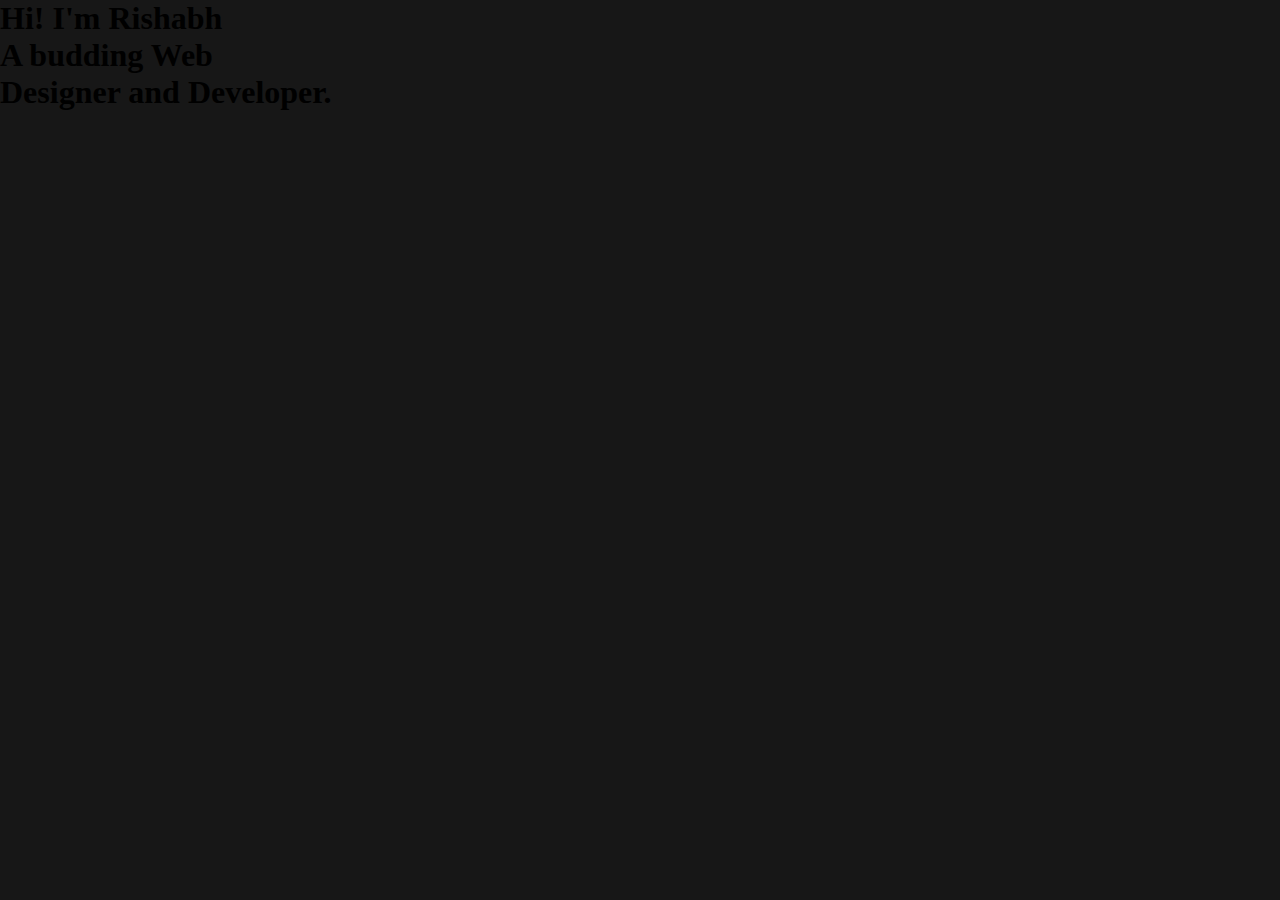
<file: about.html>
<!DOCTYPE html>
<html lang="en">
<head>
    <meta charset="UTF-8">
    <meta http-equiv="X-UA-Compatible" content="IE=edge">
    <meta name="viewport" content="width=device-width, initial-scale=1.0">
    <title>about</title>

    <style>
        * {
            margin: 0;
            padding: 0;
        }

        body {
            background-color: #171717;
        }

        
    </style>
    
</head>
<body>
    <div class="row">
        <div class="col-1">
            <h1>Hi! I'm Rishabh <br>A budding Web <br>Designer and Developer.</h1>
        </div>
        <div class="col-2">
            
        </div>
    </div>
</body>
</html>
</file>
